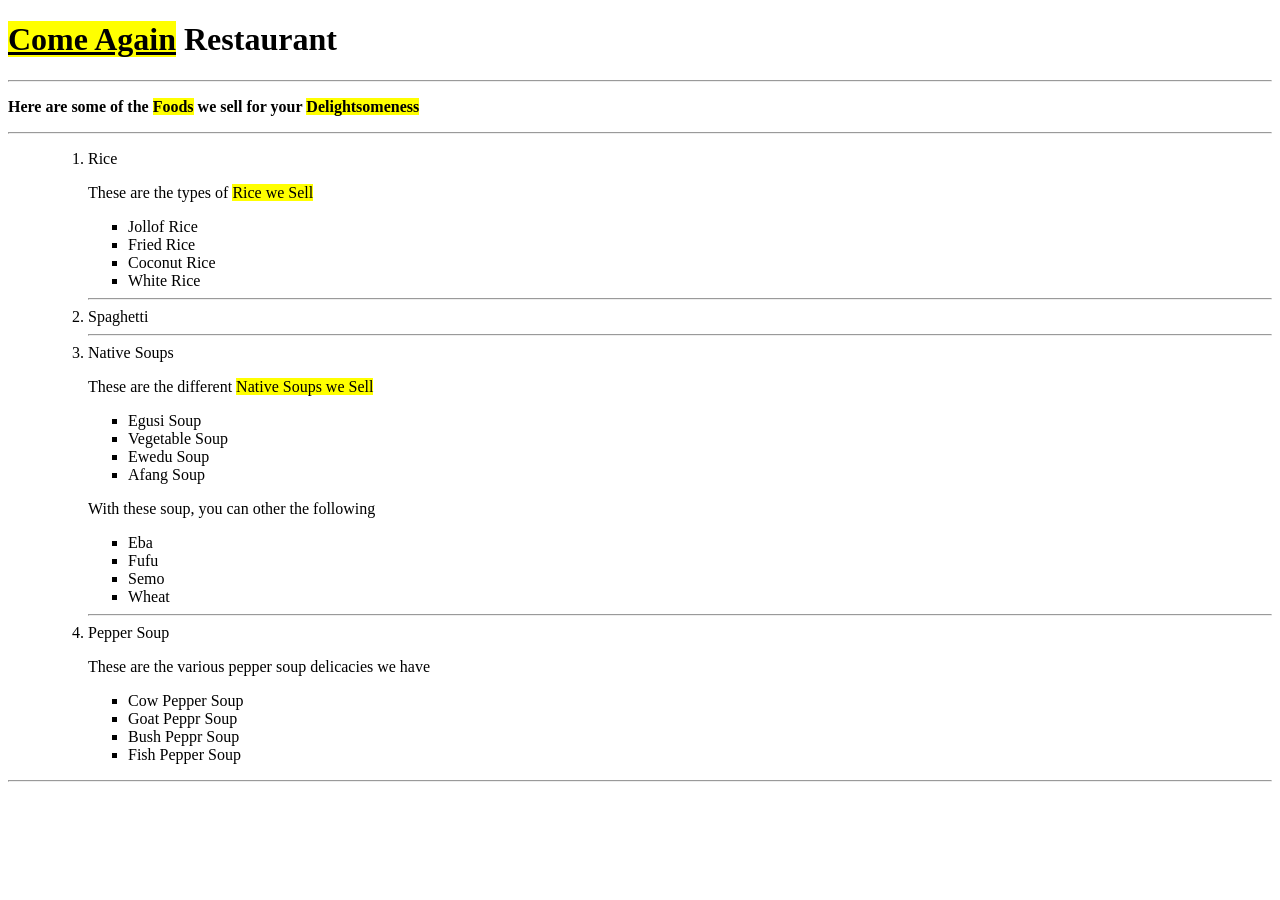
<file: menu_list.html>
<!DOCTYPE html>
<html lang="en">
<head>
    <meta charset="UTF-8">
    <meta name="viewport" content="width=device-width, initial-scale=1.0">
    <title>Menu List</title>
</head>
<body>
    <header>
        <h1>
            <u><mark>Come Again</mark></u> Restaurant
        </h1>
    </header>
    <hr>
    <p>
        <strong>
            Here are some of the <mark>Foods</mark> we sell for your <mark>Delightsomeness</mark>
        </strong>
    </p>
    <hr>
    <ol>
        <ol>
            <li>Rice
                <p>
                    These are the types of <mark>Rice we Sell</mark>
                </p>
                <ul>
                    <li>Jollof Rice</li>
                    <li>Fried Rice</li>
                    <li>Coconut Rice</li>
                    <li>White Rice</li>
                </ul>
            </li>
<hr>
            <li>Spaghetti</li>
<hr>
            <li>Native Soups
                <p>
                    These are the different <mark>Native Soups we Sell</mark>
                </p>
                <ul>
                    <li>Egusi Soup</li>
                    <li>Vegetable Soup</li>
                    <li>Ewedu Soup</li>
                    <li>Afang Soup</li>
                </ul>
                <p>With these soup, you can other the following</p>
                <ul>
                    <li>Eba</li>
                    <li>Fufu</li>
                    <li>Semo</li>
                    <li>Wheat</li>
                </ul>
            </li>
            <hr>
            <li>Pepper Soup
                <p>
                    These are the various pepper soup delicacies we have
                </p>
                <ul>
                    <li>Cow Pepper Soup</li>
                    <li>Goat Peppr Soup</li>
                    <li>Bush Peppr Soup</li>
                    <li>Fish Pepper Soup</li>
                </ul>
            </li>
        </ol>
    </ol>
    <hr>
</body>
</html>
</file>
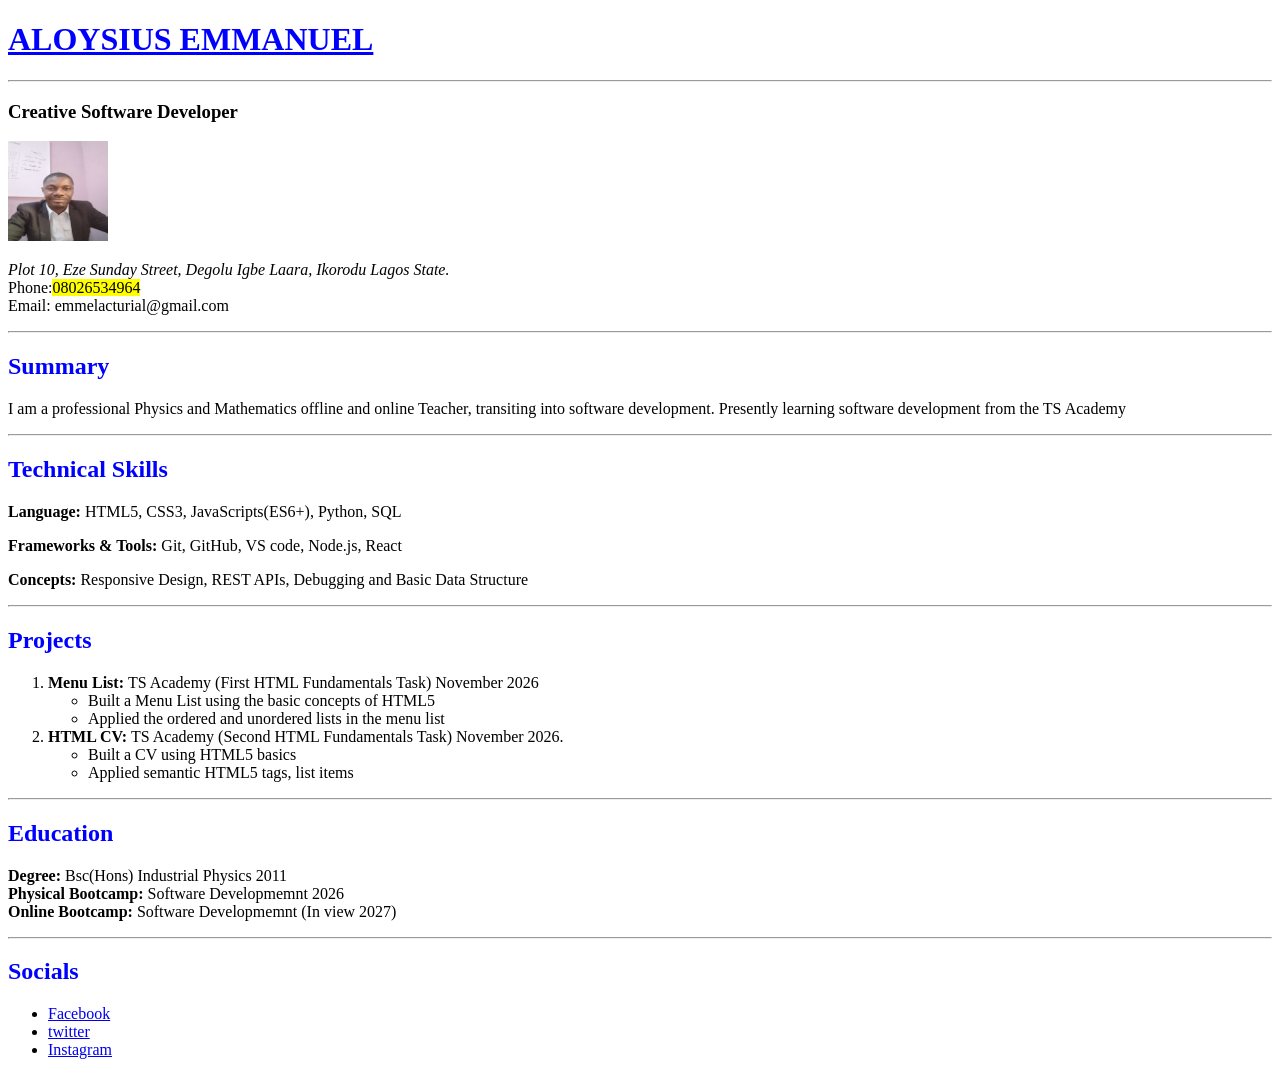
<file: Task 2/cv.html>
<!DOCTYPE html>
<html lang="en">

<head>
    <meta charset="UTF-8">
    <meta name="viewport" content="width=device-width, initial-scale=1.0">
    <title>CV</title>
    <style>
        .headings{
            color: blue;
        }
    </style>
</head>

<body>

    <!-- My Name and Address -->

    <header>
        <h1 class="headings">
            <u>ALOYSIUS EMMANUEL</u>
        </h1>
        <hr>
        <h3>Creative Software Developer</h3>
        <img src="images/my picture.jpeg" alt="my picture" width="100" height="100" border="0">
        <p>
        <Address>
            Plot 10, Eze Sunday Street, Degolu Igbe Laara, Ikorodu Lagos State.
        </Address>
        Phone:<mark>08026534964</mark><br>
        Email: emmelacturial@gmail.com
        </p>
    </header>

    <hr>

    <!-- My Summary -->

    <section>
        <h2 class="headings">
            Summary
        </h2>
        <p>
            I am a professional Physics and Mathematics offline and online Teacher, transiting into software
            development. Presently learning software development from the TS Academy
        </p>
    </section>

    <hr>

    <!-- My Technical Skills -->

     <section>
        <h2 class="headings">
            Technical Skills
        </h2>
        <p>
            <strong>
                Language:
            </strong>
            HTML5, CSS3, JavaScripts(ES6+), Python, SQL
        </p>
        <p>
            <strong>
                Frameworks &amp; Tools:
            </strong> 
            Git, GitHub, VS code, Node.js, React
        </p>
        <p>
            <strong>
                Concepts:
            </strong> 
            Responsive Design, REST APIs, Debugging and Basic Data Structure
        </p>
     </section>

     <hr>

     <!-- Projects -->

      <section>
        <h2 class="headings">
            Projects
        </h2>
        <p>
            <ol>
                <li>
                    <strong>
                        Menu List:
                    </strong> <span>TS Academy (First HTML Fundamentals Task) November 2026</span>
                    <ul>
                        <li>
                            Built a Menu List using the basic concepts of HTML5
                        </li>
                        <li>
                            Applied the ordered and unordered lists in the menu list
                        </li>
                    </ul>
                </li>
                <li>
                    <strong>
                        HTML CV:
                    </strong>
                    TS Academy (Second HTML Fundamentals Task) November 2026.
                    <ul>
                        <li>
                            Built a CV using HTML5 basics
                        </li>
                        <li>
                            Applied semantic HTML5 tags, list items
                        </li>
                    </ul>
                </li>
            </ol>
        </p>
      </section>

      <hr>

    <!-- My Educational Background -->
    <section>
        <h2 class="headings">
            Education
        </h2>
        <p>
            <strong>
                Degree:
            </strong>
            Bsc(Hons) Industrial Physics 2011
            <br>
            <strong>
                Physical Bootcamp:
            </strong>
            Software Developmemnt 2026
            <br>
            <strong>
                Online Bootcamp:
            </strong>
            Software Developmemnt (In view 2027)
        </p>
    </section>

    <hr>

    <!-- Socials -->
     <section>
        <h2 class="headings">
            Socials
        </h2>
        <ul>
            <li><a href="#facebook">Facebook</a></li>
            <li><a href="#x">twitter</a></li>
            <li><a href="#Instagram">Instagram</a></li>
        </ul>
     </section>

</body>

</html>
</file>
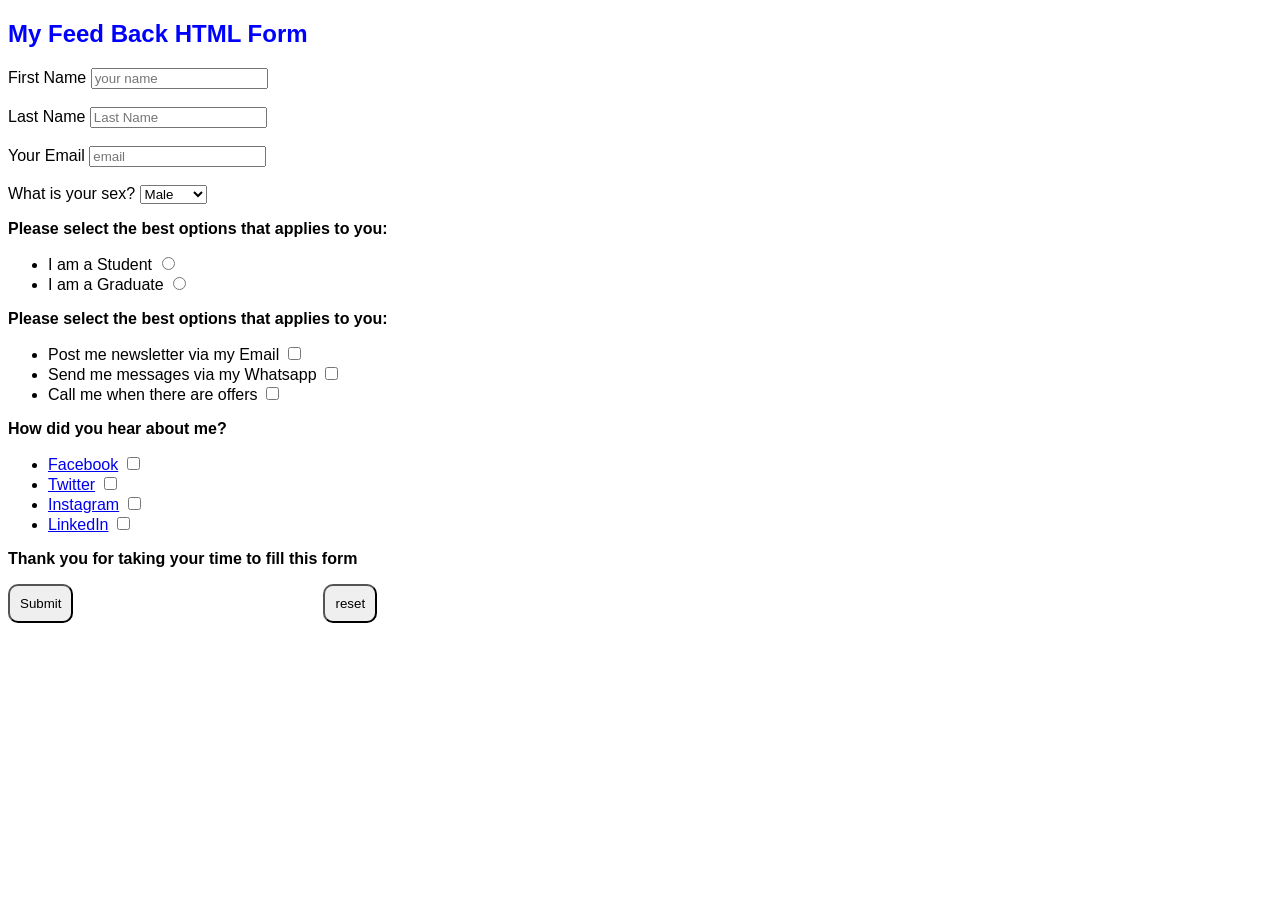
<file: Task 3/form.html>
<!DOCTYPE html>
<html lang="en">
<head>
    <meta charset="UTF-8">
    <meta name="viewport" content="width=device-width, initial-scale=1.0">
    <title>HTML form Task</title>
    <style>
        body{
            font-family: 'Trebuchet MS', 'Lucida Sans Unicode', 'Lucida Grande', 'Lucida Sans', Arial, sans-serif;
        }
        .btn{
            padding: 10px; 
            border-radius: 10px;
        }
        .div-btn{
            display: flex;
            gap: 250px;
        }
    </style>
</head>
<body>
    <section>
        <h1 style="color: blue;">
            My Feed Back HTML Form
        </h1>
        <form>
            <label for="fname">First Name</label>
            <input type="text" placeholder="your name"> <br><br>
            <label for="lname">Last Name</label>
            <input type="text" placeholder="Last Name"> <br><br>
            <label for="email">Your Email</label>
            <input type="email" name="email" placeholder="email"><br><br>
            
            <label for="sex">What is your sex?</label>
            <select name="sex" id="">
                <option value="male">Male</option>
                <option value="female">Female</option>
            </select> <br>

            <p>
                <strong>Please select the best options that applies to you:</strong>
                <ul>
                    <li>
                        <label for="student">I am a Student</label>
                        <input type="radio" name="form">
                    </li>
                    <li>
                        <label for="graduate">I am a Graduate</label>
                        <input type="radio" name="form">
                    </li>
                </ul>
            </p>

            <p>
                <strong>
                    Please select the best options that applies to you:
                </strong>

                <ul>
                    <li>
                        <label for="newsletter">Post me newsletter via my Email</label>
                        <input type="checkbox" name="form">
                    </li>
                    <li>
                        <label for="Whatsapp">Send me messages via my Whatsapp</label>
                        <input type="checkbox" name="form">
                    </li>
                    <li>
                        <label for="call">Call me when there are offers</label>
                        <input type="checkbox" name="form">
                    </li>
                </ul>
            </p>

            <p>
                <strong>
                    How did you hear about me?
                </strong>
                <ul>
                    <li>
                        <a href="#facebook">Facebook</a>
                        <input type="checkbox">
                    </li>
                    <li>
                        <a href="#twitter">Twitter</a>
                        <input type="checkbox">
                    </li>
                    <li>
                        <a href="#Instagram">Instagram</a>
                        <input type="checkbox">
                    </li>
                    <li>
                        <a href="#linkedIn">LinkedIn</a>
                        <input type="checkbox">
                    </li>
                </ul>
            </p>

            <P>
                <strong>
                    Thank you for taking your time to fill this form
                </strong>
                <div class="div-btn">
                    <button class="btn" type="submit">Submit</button>
                    <button class="btn" type="reset">reset</button>
                </div>
            </P>
        </form>
    </section>
</body>
</file>
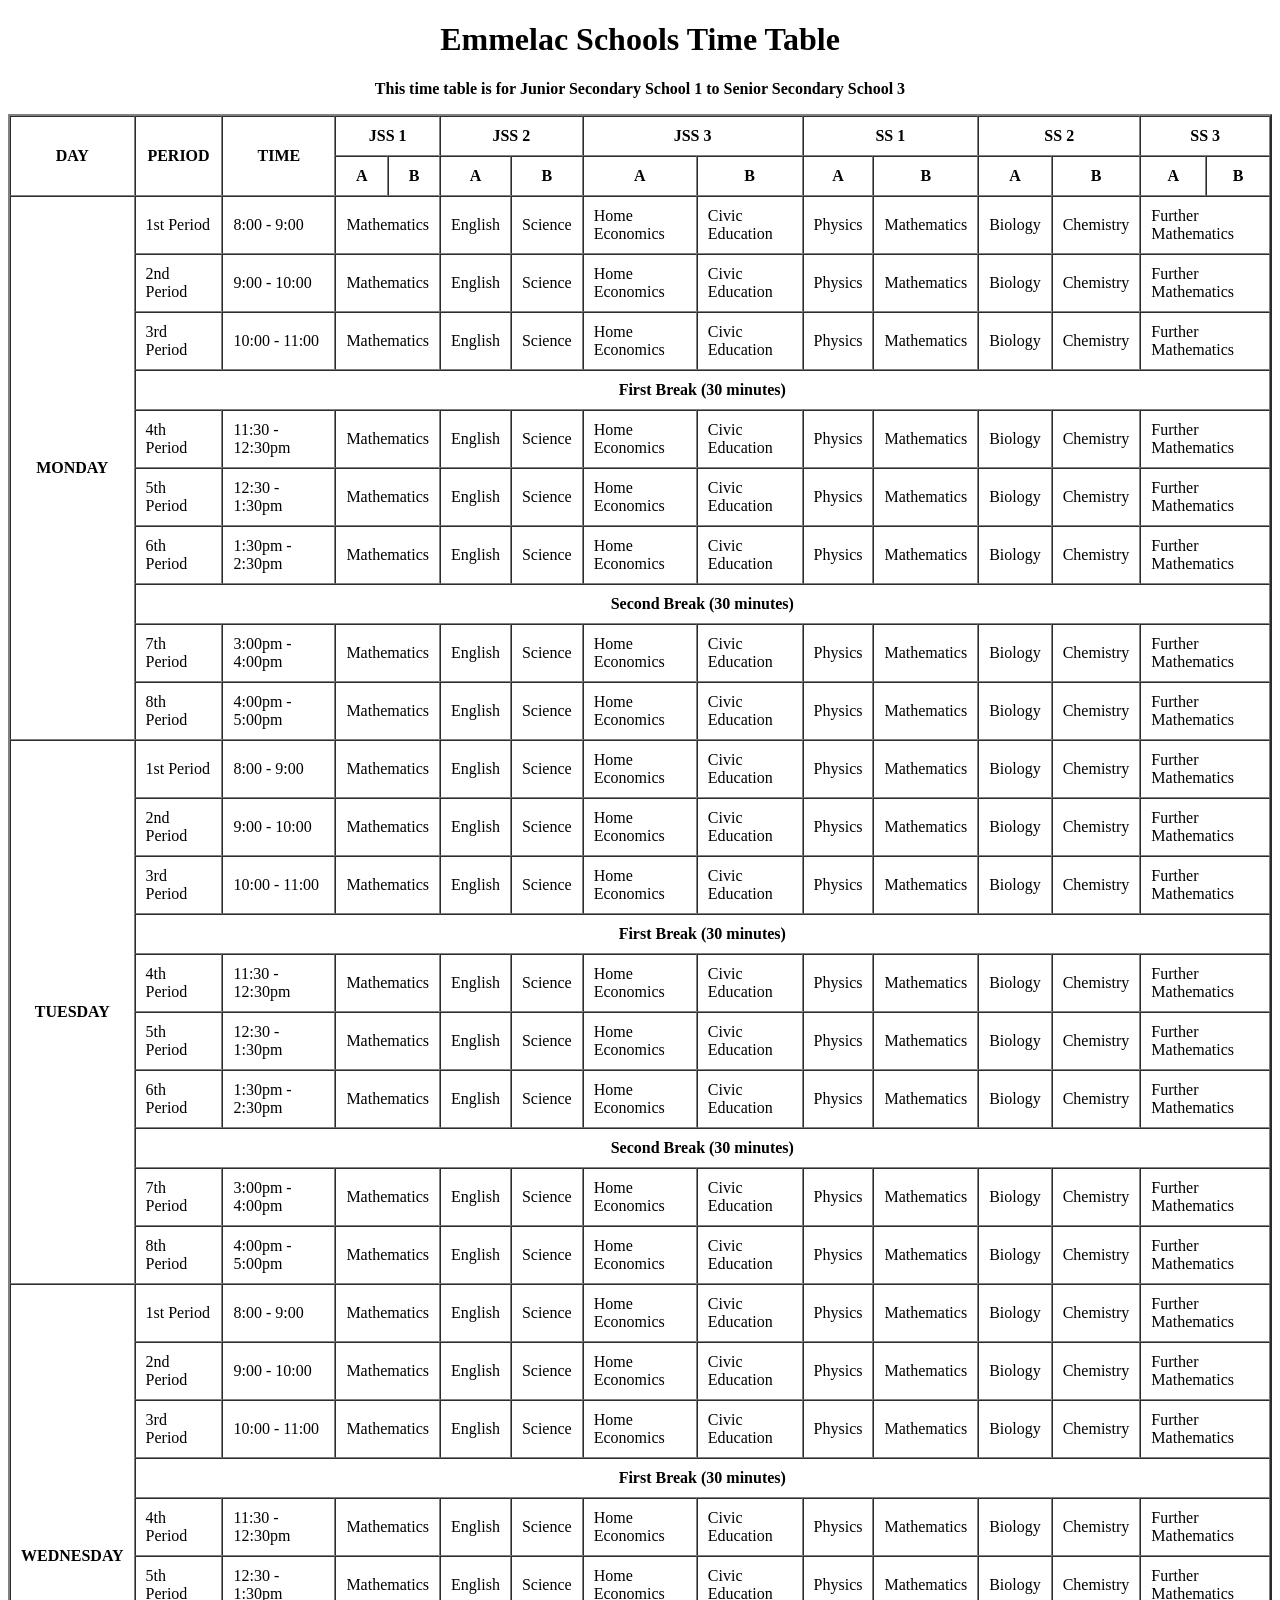
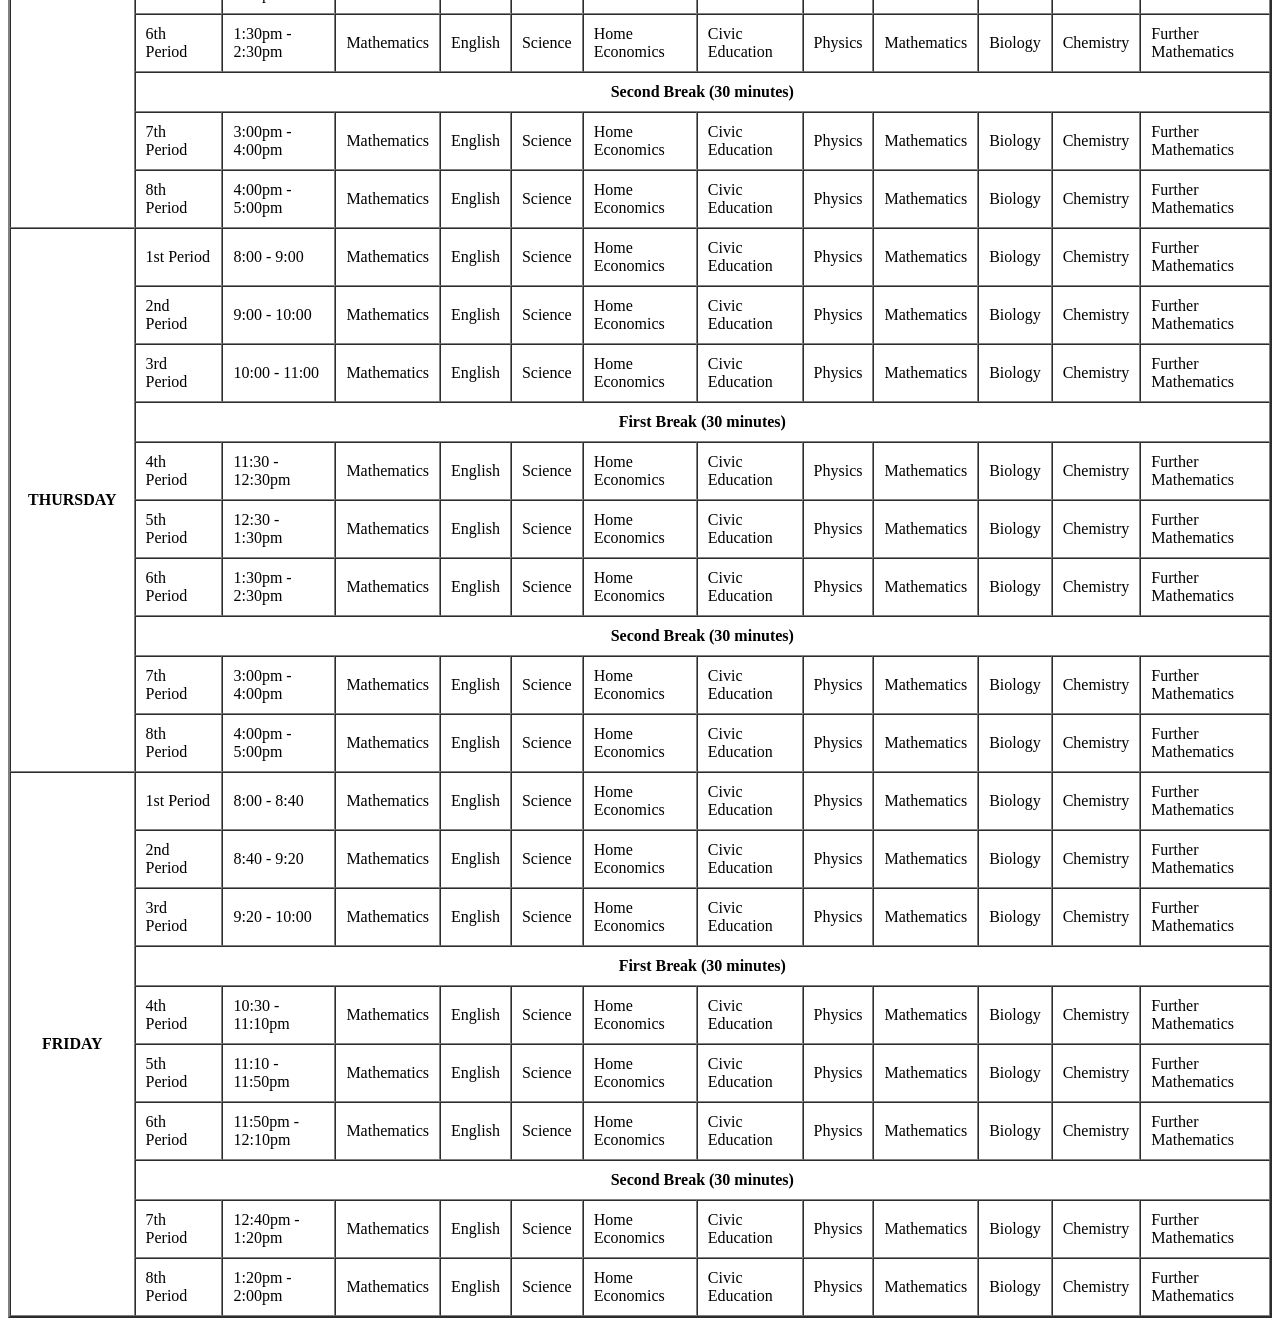
<file: Task 4/timetable.html>
<!DOCTYPE html>
<html lang="en">
<head>
    <meta charset="UTF-8">
    <meta name="viewport" content="width=device-width, initial-scale=1.0">
    <title>Time Table for Emmelac Schools</title>
</head>
<body>

    <header align="center">
        <h1>
            Emmelac Schools Time Table
        </h1>

        <p>
            <strong>
                This time table is for Junior Secondary School 1 to Senior Secondary School 3
            </strong>
        </p>
    </header>
  
    <table border="2" align="center" cellpadding="10" cellspacing="0">
        <thead>
            <tr>
                <th rowspan="2">DAY</th>
                <th rowspan="2">PERIOD</th>
                <th rowspan="2">TIME</th>
                <th colspan="2">JSS 1</th>
                <th colspan="2">JSS 2</th>
                <th colspan="2">JSS 3</th>
                <th colspan="2">SS 1</th>
                <th colspan="2">SS 2</th>
                <th colspan="2">SS 3</th>
            </tr>

            <tr>
                <th>A</th>
                <th>B</th>

                <th>A</th>
                <th>B</th>

                <th>A</th>
                <th>B</th>

                <th>A</th>
                <th>B</th>

                <th>A</th>
                <th>B</th>

                <th>A</th>
                <th>B</th>
               
            </tr>
        </thead>
        <tbody>
            <!-- Monday First Period-->

            <tr>
                <th rowspan="10">
                    MONDAY
                </th>
                <td>
                    1st Period
                </td>
                <td>
                    8:00 - 9:00
                </td>
                <td colspan="2">
                    Mathematics
                </td>
                <td>
                    English
                </td>
                <td>
                    Science
                </td>
                <td>
                    Home Economics
                </td>
                <td>
                    Civic Education
                </td>
                <td>
                    Physics
                </td>
                <td>
                    Mathematics
                </td>
                <td>
                    Biology
                </td>
                <td>
                    Chemistry
                </td>
                <td colspan="2">
                    Further Mathematics
                </td>
            </tr>

            <!-- Monday Second Period -->
            <tr>
                 <td>
                    2nd Period
                </td>
                <td>
                    9:00 - 10:00
                </td>
                <td colspan="2">
                    Mathematics
                </td>
                <td>
                    English
                </td>
                <td>
                    Science
                </td>
                <td>
                    Home Economics
                </td>
                <td>
                    Civic Education
                </td>
                <td>
                    Physics
                </td>
                <td>
                    Mathematics
                </td>
                <td>
                    Biology
                </td>
                <td>
                    Chemistry
                </td>
                <td colspan="2">
                    Further Mathematics
                </td>
            </tr>

              <!-- Monday Third Period -->
            <tr>
                 <td>
                    3rd Period
                </td>
                <td>
                    10:00 - 11:00
                </td>
                <td colspan="2">
                    Mathematics
                </td>
                <td>
                    English
                </td>
                <td>
                    Science
                </td>
                <td>
                    Home Economics
                </td>
                <td>
                    Civic Education
                </td>
                <td>
                    Physics
                </td>
                <td>
                    Mathematics
                </td>
                <td>
                    Biology
                </td>
                <td>
                    Chemistry
                </td>
                <td colspan="2">
                    Further Mathematics
                </td>
            </tr>

            <!-- Long Break -->
             <tr>
                <td colspan="14" align="center">
                    <strong>First Break (30 minutes) </strong>
                </td>
             </tr>

              <!-- Monday Fourth Period -->
            <tr>
                 <td>
                    4th Period
                </td>
                <td>
                    11:30 - 12:30pm
                </td>
                <td colspan="2">
                    Mathematics
                </td>
                <td>
                    English
                </td>
                <td>
                    Science
                </td>
                <td>
                    Home Economics
                </td>
                <td>
                    Civic Education
                </td>
                <td>
                    Physics
                </td>
                <td>
                    Mathematics
                </td>
                <td>
                    Biology
                </td>
                <td>
                    Chemistry
                </td>
                <td colspan="2">
                    Further Mathematics
                </td>
            </tr>

              <!-- Monday Fifth Period -->
            <tr>
                 <td>
                    5th Period
                </td>
                <td>
                    12:30 - 1:30pm
                </td>
                <td colspan="2">
                    Mathematics
                </td>
                <td>
                    English
                </td>
                <td>
                    Science
                </td>
                <td>
                    Home Economics
                </td>
                <td>
                    Civic Education
                </td>
                <td>
                    Physics
                </td>
                <td>
                    Mathematics
                </td>
                <td>
                    Biology
                </td>
                <td>
                    Chemistry
                </td>
                <td colspan="2">
                    Further Mathematics
                </td>
            </tr>

              <!-- Monday Sixth Period -->
            <tr>
                 <td>
                    6th Period
                </td>
                <td>
                    1:30pm - 2:30pm
                </td>
                <td colspan="2">
                    Mathematics
                </td>
                <td>
                    English
                </td>
                <td>
                    Science
                </td>
                <td>
                    Home Economics
                </td>
                <td>
                    Civic Education
                </td>
                <td>
                    Physics
                </td>
                <td>
                    Mathematics
                </td>
                <td>
                    Biology
                </td>
                <td>
                    Chemistry
                </td>
                <td colspan="2">
                    Further Mathematics
                </td>
            </tr>

            <!-- Second Break -->
             <tr>
                <td colspan="14" align="center">
                    <strong>
                        Second Break (30 minutes)
                    </strong>
                </td>
             </tr>
              <!-- Monday Seventh Period -->
            <tr>
                 <td>
                    7th Period
                </td>
                <td>
                    3:00pm - 4:00pm
                </td>
                <td colspan="2">
                    Mathematics
                </td>
                <td>
                    English
                </td>
                <td>
                    Science
                </td>
                <td>
                    Home Economics
                </td>
                <td>
                    Civic Education
                </td>
                <td>
                    Physics
                </td>
                <td>
                    Mathematics
                </td>
                <td>
                    Biology
                </td>
                <td>
                    Chemistry
                </td>
                <td colspan="2">
                    Further Mathematics
                </td>
            </tr>

              <!-- Monday Eighth Period -->
            <tr>
                 <td>
                    8th Period
                </td>
                <td>
                    4:00pm - 5:00pm
                </td>
                <td colspan="2">
                    Mathematics
                </td>
                <td>
                    English
                </td>
                <td>
                    Science
                </td>
                <td>
                    Home Economics
                </td>
                <td>
                    Civic Education
                </td>
                <td>
                    Physics
                </td>
                <td>
                    Mathematics
                </td>
                <td>
                    Biology
                </td>
                <td>
                    Chemistry
                </td>
                <td colspan="2">
                    Further Mathematics
                </td>
            </tr>


            <!-- TUESDAY First Period-->

            <tr>
                <th rowspan="10">
                    TUESDAY
                </th>
                <td>
                    1st Period
                </td>
                <td>
                    8:00 - 9:00
                </td>
                <td colspan="2">
                    Mathematics
                </td>
                <td>
                    English
                </td>
                <td>
                    Science
                </td>
                <td>
                    Home Economics
                </td>
                <td>
                    Civic Education
                </td>
                <td>
                    Physics
                </td>
                <td>
                    Mathematics
                </td>
                <td>
                    Biology
                </td>
                <td>
                    Chemistry
                </td>
                <td colspan="2">
                    Further Mathematics
                </td>
            </tr>

            <!-- TUESDAY Second Period -->
            <tr>
                 <td>
                    2nd Period
                </td>
                <td>
                    9:00 - 10:00
                </td>
                <td colspan="2">
                    Mathematics
                </td>
                <td>
                    English
                </td>
                <td>
                    Science
                </td>
                <td>
                    Home Economics
                </td>
                <td>
                    Civic Education
                </td>
                <td>
                    Physics
                </td>
                <td>
                    Mathematics
                </td>
                <td>
                    Biology
                </td>
                <td>
                    Chemistry
                </td>
                <td colspan="2">
                    Further Mathematics
                </td>
            </tr>

              <!-- TUESDAY Third Period -->
            <tr>
                 <td>
                    3rd Period
                </td>
                <td>
                    10:00 - 11:00
                </td>
                <td colspan="2">
                    Mathematics
                </td>
                <td>
                    English
                </td>
                <td>
                    Science
                </td>
                <td>
                    Home Economics
                </td>
                <td>
                    Civic Education
                </td>
                <td>
                    Physics
                </td>
                <td>
                    Mathematics
                </td>
                <td>
                    Biology
                </td>
                <td>
                    Chemistry
                </td>
                <td colspan="2">
                    Further Mathematics
                </td>
            </tr>

            <!-- Long Break -->
             <tr>
                <td colspan="14" align="center">
                    <strong>First Break (30 minutes) </strong>
                </td>
             </tr>

              <!-- TUESDAY Fourth Period -->
            <tr>
                 <td>
                    4th Period
                </td>
                <td>
                    11:30 - 12:30pm
                </td>
                <td colspan="2">
                    Mathematics
                </td>
                <td>
                    English
                </td>
                <td>
                    Science
                </td>
                <td>
                    Home Economics
                </td>
                <td>
                    Civic Education
                </td>
                <td>
                    Physics
                </td>
                <td>
                    Mathematics
                </td>
                <td>
                    Biology
                </td>
                <td>
                    Chemistry
                </td>
                <td colspan="2">
                    Further Mathematics
                </td>
            </tr>

              <!-- TUESDAY Fifth Period -->
            <tr>
                 <td>
                    5th Period
                </td>
                <td>
                    12:30 - 1:30pm
                </td>
                <td colspan="2">
                    Mathematics
                </td>
                <td>
                    English
                </td>
                <td>
                    Science
                </td>
                <td>
                    Home Economics
                </td>
                <td>
                    Civic Education
                </td>
                <td>
                    Physics
                </td>
                <td>
                    Mathematics
                </td>
                <td>
                    Biology
                </td>
                <td>
                    Chemistry
                </td>
                <td colspan="2">
                    Further Mathematics
                </td>
            </tr>

              <!-- TUESDAY Sixth Period -->
            <tr>
                 <td>
                    6th Period
                </td>
                <td>
                    1:30pm - 2:30pm
                </td>
                <td colspan="2">
                    Mathematics
                </td>
                <td>
                    English
                </td>
                <td>
                    Science
                </td>
                <td>
                    Home Economics
                </td>
                <td>
                    Civic Education
                </td>
                <td>
                    Physics
                </td>
                <td>
                    Mathematics
                </td>
                <td>
                    Biology
                </td>
                <td>
                    Chemistry
                </td>
                <td colspan="2">
                    Further Mathematics
                </td>
            </tr>

            <!-- Second Break -->
             <tr>
                <td colspan="14" align="center">
                    <strong>
                        Second Break (30 minutes)
                    </strong>
                </td>
             </tr>
              <!-- TUESDAY Seventh Period -->
            <tr>
                 <td>
                    7th Period
                </td>
                <td>
                    3:00pm - 4:00pm
                </td>
                <td colspan="2">
                    Mathematics
                </td>
                <td>
                    English
                </td>
                <td>
                    Science
                </td>
                <td>
                    Home Economics
                </td>
                <td>
                    Civic Education
                </td>
                <td>
                    Physics
                </td>
                <td>
                    Mathematics
                </td>
                <td>
                    Biology
                </td>
                <td>
                    Chemistry
                </td>
                <td colspan="2">
                    Further Mathematics
                </td>
            </tr>

              <!-- TUESDAY Eighth Period -->
            <tr>
                 <td>
                    8th Period
                </td>
                <td>
                    4:00pm - 5:00pm
                </td>
                <td colspan="2">
                    Mathematics
                </td>
                <td>
                    English
                </td>
                <td>
                    Science
                </td>
                <td>
                    Home Economics
                </td>
                <td>
                    Civic Education
                </td>
                <td>
                    Physics
                </td>
                <td>
                    Mathematics
                </td>
                <td>
                    Biology
                </td>
                <td>
                    Chemistry
                </td>
                <td colspan="2">
                    Further Mathematics
                </td>
            </tr>

            <!-- WEDNESDAY First Period-->

            <tr>
                <th rowspan="10">
                    WEDNESDAY
                </th>
                <td>
                    1st Period
                </td>
                <td>
                    8:00 - 9:00
                </td>
                <td colspan="2">
                    Mathematics
                </td>
                <td>
                    English
                </td>
                <td>
                    Science
                </td>
                <td>
                    Home Economics
                </td>
                <td>
                    Civic Education
                </td>
                <td>
                    Physics
                </td>
                <td>
                    Mathematics
                </td>
                <td>
                    Biology
                </td>
                <td>
                    Chemistry
                </td>
                <td colspan="2">
                    Further Mathematics
                </td>
            </tr>

            <!-- WEDNESDAY Second Period -->
            <tr>
                 <td>
                    2nd Period
                </td>
                <td>
                    9:00 - 10:00
                </td>
                <td colspan="2">
                    Mathematics
                </td>
                <td>
                    English
                </td>
                <td>
                    Science
                </td>
                <td>
                    Home Economics
                </td>
                <td>
                    Civic Education
                </td>
                <td>
                    Physics
                </td>
                <td>
                    Mathematics
                </td>
                <td>
                    Biology
                </td>
                <td>
                    Chemistry
                </td>
                <td colspan="2">
                    Further Mathematics
                </td>
            </tr>

              <!-- WEDNESDAY Third Period -->
            <tr>
                 <td>
                    3rd Period
                </td>
                <td>
                    10:00 - 11:00
                </td>
                <td colspan="2">
                    Mathematics
                </td>
                <td>
                    English
                </td>
                <td>
                    Science
                </td>
                <td>
                    Home Economics
                </td>
                <td>
                    Civic Education
                </td>
                <td>
                    Physics
                </td>
                <td>
                    Mathematics
                </td>
                <td>
                    Biology
                </td>
                <td>
                    Chemistry
                </td>
                <td colspan="2">
                    Further Mathematics
                </td>
            </tr>

            <!-- Long Break -->
             <tr>
                <td colspan="14" align="center">
                    <strong>First Break (30 minutes) </strong>
                </td>
             </tr>

              <!-- WEDNESDAY Fourth Period -->
            <tr>
                 <td>
                    4th Period
                </td>
                <td>
                    11:30 - 12:30pm
                </td>
                <td colspan="2">
                    Mathematics
                </td>
                <td>
                    English
                </td>
                <td>
                    Science
                </td>
                <td>
                    Home Economics
                </td>
                <td>
                    Civic Education
                </td>
                <td>
                    Physics
                </td>
                <td>
                    Mathematics
                </td>
                <td>
                    Biology
                </td>
                <td>
                    Chemistry
                </td>
                <td colspan="2">
                    Further Mathematics
                </td>
            </tr>

              <!-- WEDNESDAY Fifth Period -->
            <tr>
                 <td>
                    5th Period
                </td>
                <td>
                    12:30 - 1:30pm
                </td>
                <td colspan="2">
                    Mathematics
                </td>
                <td>
                    English
                </td>
                <td>
                    Science
                </td>
                <td>
                    Home Economics
                </td>
                <td>
                    Civic Education
                </td>
                <td>
                    Physics
                </td>
                <td>
                    Mathematics
                </td>
                <td>
                    Biology
                </td>
                <td>
                    Chemistry
                </td>
                <td colspan="2">
                    Further Mathematics
                </td>
            </tr>

              <!-- WEDNESDAY Sixth Period -->
            <tr>
                 <td>
                    6th Period
                </td>
                <td>
                    1:30pm - 2:30pm
                </td>
                <td colspan="2">
                    Mathematics
                </td>
                <td>
                    English
                </td>
                <td>
                    Science
                </td>
                <td>
                    Home Economics
                </td>
                <td>
                    Civic Education
                </td>
                <td>
                    Physics
                </td>
                <td>
                    Mathematics
                </td>
                <td>
                    Biology
                </td>
                <td>
                    Chemistry
                </td>
                <td colspan="2">
                    Further Mathematics
                </td>
            </tr>

            <!-- Second Break -->
             <tr>
                <td colspan="14" align="center">
                    <strong>
                        Second Break (30 minutes)
                    </strong>
                </td>
             </tr>
              <!-- WEDNESDAY Seventh Period -->
            <tr>
                 <td>
                    7th Period
                </td>
                <td>
                    3:00pm - 4:00pm
                </td>
                <td colspan="2">
                    Mathematics
                </td>
                <td>
                    English
                </td>
                <td>
                    Science
                </td>
                <td>
                    Home Economics
                </td>
                <td>
                    Civic Education
                </td>
                <td>
                    Physics
                </td>
                <td>
                    Mathematics
                </td>
                <td>
                    Biology
                </td>
                <td>
                    Chemistry
                </td>
                <td colspan="2">
                    Further Mathematics
                </td>
            </tr>

              <!-- WEDNESDAY Eighth Period -->
            <tr>
                 <td>
                    8th Period
                </td>
                <td>
                    4:00pm - 5:00pm
                </td>
                <td colspan="2">
                    Mathematics
                </td>
                <td>
                    English
                </td>
                <td>
                    Science
                </td>
                <td>
                    Home Economics
                </td>
                <td>
                    Civic Education
                </td>
                <td>
                    Physics
                </td>
                <td>
                    Mathematics
                </td>
                <td>
                    Biology
                </td>
                <td>
                    Chemistry
                </td>
                <td colspan="2">
                    Further Mathematics
                </td>
            </tr>

            <!-- THURSDAY First Period-->

            <tr>
                <th rowspan="10">
                    THURSDAY
                </th>
                <td>
                    1st Period
                </td>
                <td>
                    8:00 - 9:00
                </td>
                <td colspan="2">
                    Mathematics
                </td>
                <td>
                    English
                </td>
                <td>
                    Science
                </td>
                <td>
                    Home Economics
                </td>
                <td>
                    Civic Education
                </td>
                <td>
                    Physics
                </td>
                <td>
                    Mathematics
                </td>
                <td>
                    Biology
                </td>
                <td>
                    Chemistry
                </td>
                <td colspan="2">
                    Further Mathematics
                </td>
            </tr>

            <!-- THURSDAY Second Period -->
            <tr>
                 <td>
                    2nd Period
                </td>
                <td>
                    9:00 - 10:00
                </td>
                <td colspan="2">
                    Mathematics
                </td>
                <td>
                    English
                </td>
                <td>
                    Science
                </td>
                <td>
                    Home Economics
                </td>
                <td>
                    Civic Education
                </td>
                <td>
                    Physics
                </td>
                <td>
                    Mathematics
                </td>
                <td>
                    Biology
                </td>
                <td>
                    Chemistry
                </td>
                <td colspan="2">
                    Further Mathematics
                </td>
            </tr>

              <!-- THURSDAY Third Period -->
            <tr>
                 <td>
                    3rd Period
                </td>
                <td>
                    10:00 - 11:00
                </td>
                <td colspan="2">
                    Mathematics
                </td>
                <td>
                    English
                </td>
                <td>
                    Science
                </td>
                <td>
                    Home Economics
                </td>
                <td>
                    Civic Education
                </td>
                <td>
                    Physics
                </td>
                <td>
                    Mathematics
                </td>
                <td>
                    Biology
                </td>
                <td>
                    Chemistry
                </td>
                <td colspan="2">
                    Further Mathematics
                </td>
            </tr>

            <!-- Long Break -->
             <tr>
                <td colspan="14" align="center">
                    <strong>First Break (30 minutes) </strong>
                </td>
             </tr>

              <!-- THURSDAY Fourth Period -->
            <tr>
                 <td>
                    4th Period
                </td>
                <td>
                    11:30 - 12:30pm
                </td>
                <td colspan="2">
                    Mathematics
                </td>
                <td>
                    English
                </td>
                <td>
                    Science
                </td>
                <td>
                    Home Economics
                </td>
                <td>
                    Civic Education
                </td>
                <td>
                    Physics
                </td>
                <td>
                    Mathematics
                </td>
                <td>
                    Biology
                </td>
                <td>
                    Chemistry
                </td>
                <td colspan="2">
                    Further Mathematics
                </td>
            </tr>

              <!-- THURSDAY Fifth Period -->
            <tr>
                 <td>
                    5th Period
                </td>
                <td>
                    12:30 - 1:30pm
                </td>
                <td colspan="2">
                    Mathematics
                </td>
                <td>
                    English
                </td>
                <td>
                    Science
                </td>
                <td>
                    Home Economics
                </td>
                <td>
                    Civic Education
                </td>
                <td>
                    Physics
                </td>
                <td>
                    Mathematics
                </td>
                <td>
                    Biology
                </td>
                <td>
                    Chemistry
                </td>
                <td colspan="2">
                    Further Mathematics
                </td>
            </tr>

              <!-- THURSDAY Sixth Period -->
            <tr>
                 <td>
                    6th Period
                </td>
                <td>
                    1:30pm - 2:30pm
                </td>
                <td colspan="2">
                    Mathematics
                </td>
                <td>
                    English
                </td>
                <td>
                    Science
                </td>
                <td>
                    Home Economics
                </td>
                <td>
                    Civic Education
                </td>
                <td>
                    Physics
                </td>
                <td>
                    Mathematics
                </td>
                <td>
                    Biology
                </td>
                <td>
                    Chemistry
                </td>
                <td colspan="2">
                    Further Mathematics
                </td>
            </tr>

            <!-- Second Break -->
             <tr>
                <td colspan="14" align="center">
                    <strong>
                        Second Break (30 minutes)
                    </strong>
                </td>
             </tr>
              <!-- THURSDAY Seventh Period -->
            <tr>
                 <td>
                    7th Period
                </td>
                <td>
                    3:00pm - 4:00pm
                </td>
                <td colspan="2">
                    Mathematics
                </td>
                <td>
                    English
                </td>
                <td>
                    Science
                </td>
                <td>
                    Home Economics
                </td>
                <td>
                    Civic Education
                </td>
                <td>
                    Physics
                </td>
                <td>
                    Mathematics
                </td>
                <td>
                    Biology
                </td>
                <td>
                    Chemistry
                </td>
                <td colspan="2">
                    Further Mathematics
                </td>
            </tr>

              <!-- THURSDAY Eighth Period -->
            <tr>
                 <td>
                    8th Period
                </td>
                <td>
                    4:00pm - 5:00pm
                </td>
                <td colspan="2">
                    Mathematics
                </td>
                <td>
                    English
                </td>
                <td>
                    Science
                </td>
                <td>
                    Home Economics
                </td>
                <td>
                    Civic Education
                </td>
                <td>
                    Physics
                </td>
                <td>
                    Mathematics
                </td>
                <td>
                    Biology
                </td>
                <td>
                    Chemistry
                </td>
                <td colspan="2">
                    Further Mathematics
                </td>
            </tr>

            <!-- FRIDAY First Period-->

            <tr>
                <th rowspan="10">
                    FRIDAY
                </th>
                <td>
                    1st Period
                </td>
                <td>
                    8:00 - 8:40
                </td>
                <td colspan="2">
                    Mathematics
                </td>
                <td>
                    English
                </td>
                <td>
                    Science
                </td>
                <td>
                    Home Economics
                </td>
                <td>
                    Civic Education
                </td>
                <td>
                    Physics
                </td>
                <td>
                    Mathematics
                </td>
                <td>
                    Biology
                </td>
                <td>
                    Chemistry
                </td>
                <td colspan="2">
                    Further Mathematics
                </td>
            </tr>

            <!-- FRIDAY Second Period -->
            <tr>
                 <td>
                    2nd Period
                </td>
                <td>
                    8:40 - 9:20
                </td>
                <td colspan="2">
                    Mathematics
                </td>
                <td>
                    English
                </td>
                <td>
                    Science
                </td>
                <td>
                    Home Economics
                </td>
                <td>
                    Civic Education
                </td>
                <td>
                    Physics
                </td>
                <td>
                    Mathematics
                </td>
                <td>
                    Biology
                </td>
                <td>
                    Chemistry
                </td>
                <td colspan="2">
                    Further Mathematics
                </td>
            </tr>

              <!-- FRIDAY Third Period -->
            <tr>
                 <td>
                    3rd Period
                </td>
                <td>
                    9:20 - 10:00
                </td>
                <td colspan="2">
                    Mathematics
                </td>
                <td>
                    English
                </td>
                <td>
                    Science
                </td>
                <td>
                    Home Economics
                </td>
                <td>
                    Civic Education
                </td>
                <td>
                    Physics
                </td>
                <td>
                    Mathematics
                </td>
                <td>
                    Biology
                </td>
                <td>
                    Chemistry
                </td>
                <td colspan="2">
                    Further Mathematics
                </td>
            </tr>

            <!-- Long Break -->
             <tr>
                <td colspan="14" align="center">
                    <strong>First Break (30 minutes) </strong>
                </td>
             </tr>

              <!-- Monday Fourth Period -->
            <tr>
                 <td>
                    4th Period
                </td>
                <td>
                    10:30 - 11:10pm
                </td>
                <td colspan="2">
                    Mathematics
                </td>
                <td>
                    English
                </td>
                <td>
                    Science
                </td>
                <td>
                    Home Economics
                </td>
                <td>
                    Civic Education
                </td>
                <td>
                    Physics
                </td>
                <td>
                    Mathematics
                </td>
                <td>
                    Biology
                </td>
                <td>
                    Chemistry
                </td>
                <td colspan="2">
                    Further Mathematics
                </td>
            </tr>

              <!-- FRIDAY Fifth Period -->
            <tr>
                 <td>
                    5th Period
                </td>
                <td>
                    11:10 - 11:50pm
                </td>
                <td colspan="2">
                    Mathematics
                </td>
                <td>
                    English
                </td>
                <td>
                    Science
                </td>
                <td>
                    Home Economics
                </td>
                <td>
                    Civic Education
                </td>
                <td>
                    Physics
                </td>
                <td>
                    Mathematics
                </td>
                <td>
                    Biology
                </td>
                <td>
                    Chemistry
                </td>
                <td colspan="2">
                    Further Mathematics
                </td>
            </tr>

              <!-- FRIDAY Sixth Period -->
            <tr>
                 <td>
                    6th Period
                </td>
                <td>
                    11:50pm - 12:10pm
                </td>
                <td colspan="2">
                    Mathematics
                </td>
                <td>
                    English
                </td>
                <td>
                    Science
                </td>
                <td>
                    Home Economics
                </td>
                <td>
                    Civic Education
                </td>
                <td>
                    Physics
                </td>
                <td>
                    Mathematics
                </td>
                <td>
                    Biology
                </td>
                <td>
                    Chemistry
                </td>
                <td colspan="2">
                    Further Mathematics
                </td>
            </tr>

            <!-- Second Break -->
             <tr>
                <td colspan="14" align="center">
                    <strong>
                        Second Break (30 minutes)
                    </strong>
                </td>
             </tr>
              <!-- FRIDAY Seventh Period -->
            <tr>
                 <td>
                    7th Period
                </td>
                <td>
                    12:40pm - 1:20pm
                </td>
                <td colspan="2">
                    Mathematics
                </td>
                <td>
                    English
                </td>
                <td>
                    Science
                </td>
                <td>
                    Home Economics
                </td>
                <td>
                    Civic Education
                </td>
                <td>
                    Physics
                </td>
                <td>
                    Mathematics
                </td>
                <td>
                    Biology
                </td>
                <td>
                    Chemistry
                </td>
                <td colspan="2">
                    Further Mathematics
                </td>
            </tr>

              <!-- FRIDAY Eighth Period -->
            <tr>
                 <td>
                    8th Period
                </td>
                <td>
                    1:20pm - 2:00pm
                </td>
                <td colspan="2">
                    Mathematics
                </td>
                <td>
                    English
                </td>
                <td>
                    Science
                </td>
                <td>
                    Home Economics
                </td>
                <td>
                    Civic Education
                </td>
                <td>
                    Physics
                </td>
                <td>
                    Mathematics
                </td>
                <td>
                    Biology
                </td>
                <td>
                    Chemistry
                </td>
                <td colspan="2">
                    Further Mathematics
                </td>
            </tr>
        </tbody>
    </table>
</body>
</html>
</file>
